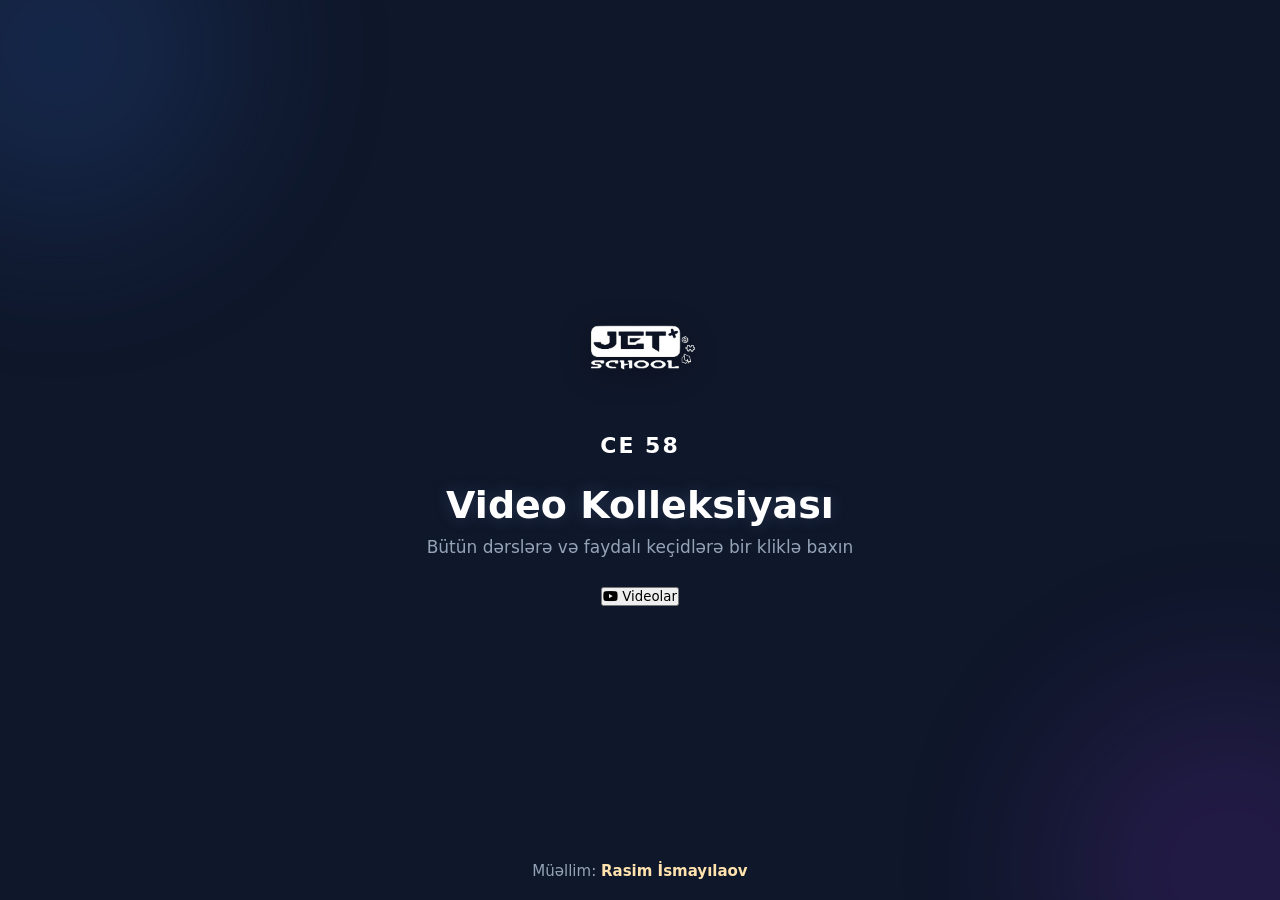
<file: veb.html>
<!DOCTYPE html>
<html lang="az">
<head>
    <meta charset="UTF-8">
    <meta name="viewport" content="width=device-width, initial-scale=1.0">
    <title>Video Portal - Jet School</title>
    <link rel="stylesheet" href="veb.css">
    <link rel="stylesheet" href="https://cdnjs.cloudflare.com/ajax/libs/font-awesome/6.0.0/css/all.min.css">
</head>
<body>

    <!-- Mərkəzi Bölmə -->
    <div class="hero-container">
        <!-- Böyüdülmüş Şəffaf Loqo -->
        <img src="Jet School Loqo.png" alt="Jet School Logo" class="hero-logo-img">
        
        <!-- Loqonun Altında Çərçivəsiz Ağ CE 58 -->
        <div class="hero-course-text">CE 58</div>
        
        <h1 class="main-title">Video Kolleksiyası</h1>
        <p class="sub-title">Bütün dərslərə və faydalı keçidlərə bir kliklə baxın</p>
        
        <!-- Videolar Düyməsi -->
        <button id="openBtn" class="main-video-btn">
            <i class="fab fa-youtube"></i> Videolar
        </button>
    </div>

    <!-- Səhifənin Ən Altı (Footer) -->
    <footer class="page-footer">
        <p>Müəllim: <span>Rasim İsmayılaov</span></p>
    </footer>

    <!-- Modallı Video Pəncərəsi -->
    <div id="videoModal" class="modal-overlay">
        <div class="modal-box">
            
            <!-- Modal Yuxarı Hissəsi -->
            <div class="modal-header">
                <div class="header-titles">
                    <span class="badge-tag">Jet School</span>
                    <h2 class="modal-main-title">Dərslər və Keçidlər</h2>
                    <h3 class="modal-sub-title">CE 58</h3>
                </div>
                <button id="closeBtn" class="close-icon">&times;</button>
            </div>
            
            <!-- Video Siyahısı (21 Dərs) -->
            <div class="video-list">
                <div class="video-item">
                    <div class="info">
                        <i class="fas fa-play-circle"></i>
                        <span>Dərs 1. Tanışlıq, Kompüterin növləri</span>
                    </div>
                    <a href="https://youtu.be/sBwt2dKCDlQ" target="_blank" class="link-btn">Keçid Et <i class="fas fa-arrow-right"></i></a>
                </div>

                <div class="video-item">
                    <div class="info">
                        <i class="fas fa-play-circle"></i>
                        <span>Dərs 2. Kompüterin hissələri ( CPU, GPU, RAM )</span>
                    </div>
                    <a href="https://youtu.be/6cVqVD9MkIQ" target="_blank" class="link-btn">Keçid Et <i class="fas fa-arrow-right"></i></a>
                </div>

                <div class="video-item">
                    <div class="info">
                        <i class="fas fa-play-circle"></i>
                        <span>Dərs 3. Kompüterin hissələri</span>
                    </div>
                    <a href="https://youtu.be/u9QGQ6UePhg" target="_blank" class="link-btn">Keçid Et <i class="fas fa-arrow-right"></i></a>
                </div>

                <div class="video-item">
                    <div class="info">
                        <i class="fas fa-play-circle"></i>
                        <span>Dərs 4. Ana plata, giriş çıxış qurğuları</span>
                    </div>
                    <a href="https://youtu.be/0DwuUh662jQ" target="_blank" class="link-btn">Keçid Et <i class="fas fa-arrow-right"></i></a>
                </div>

                <div class="video-item">
                    <div class="info">
                        <i class="fas fa-play-circle"></i>
                        <span>Dərs 5. Əməliyyat Hissələri. Giriş</span>
                    </div>
                    <a href="https://www.youtube.com/watch?v=4y2etT_-VUQ" target="_blank" class="link-btn">Keçid Et <i class="fas fa-arrow-right"></i></a>
                </div>

                <div class="video-item">
                    <div class="info">
                        <i class="fas fa-play-circle"></i>
                        <span>Dərs 6. Əməliyyat sistemlərinin nüvələri və driver-lər</span>
                    </div>
                    <a href="https://youtu.be/cJMUYfsxrI8" target="_blank" class="link-btn">Keçid Et <i class="fas fa-arrow-right"></i></a>
                </div>

                <div class="video-item">
                    <div class="info">
                        <i class="fas fa-play-circle"></i>
                        <span>Dərs 7. Windows 11-in Virtualbox-a yazılması</span>
                    </div>
                    <a href="https://youtu.be/Op2f-IHL87o" target="_blank" class="link-btn">Keçid Et <i class="fas fa-arrow-right"></i></a>
                </div>

                <div class="video-item">
                    <div class="info">
                        <i class="fas fa-play-circle"></i>
                        <span>Dərs 8. Linux-un yazılması</span>
                    </div>
                    <a href="https://youtu.be/cwzMwkxPTz8" target="_blank" class="link-btn">Keçid Et <i class="fas fa-arrow-right"></i></a>
                </div>

                <div class="video-item">
                    <div class="info">
                        <i class="fas fa-play-circle"></i>
                        <span>Alqoritm. Dərs 1</span>
                    </div>
                    <a href="https://youtu.be/T7SqDeebxY0" target="_blank" class="link-btn">Keçid Et <i class="fas fa-arrow-right"></i></a>
                </div>

                <div class="video-item">
                    <div class="info">
                        <i class="fas fa-play-circle"></i>
                        <span>Ce 58 Alqoritm</span>
                    </div>
                    <a href="https://www.youtube.com/watch?v=jNj80mOgR6k" target="_blank" class="link-btn">Keçid Et <i class="fas fa-arrow-right"></i></a>
                </div>

                <div class="video-item">
                    <div class="info">
                        <i class="fas fa-play-circle"></i>
                        <span>Alqoritmlər. Flowchart. Dəyişənlər</span>
                    </div>
                    <a href="https://youtu.be/cgtLTzadeCM" target="_blank" class="link-btn">Keçid Et <i class="fas fa-arrow-right"></i></a>
                </div>

                <div class="video-item">
                    <div class="info">
                        <i class="fas fa-play-circle"></i>
                        <span>Məntiqi və Riyazi operatorlar, Tək və cüt ədədlərin tapılması</span>
                    </div>
                    <a href="https://youtu.be/1YJ2vMjZRDs" target="_blank" class="link-btn">Keçid Et <i class="fas fa-arrow-right"></i></a>
                </div>

                <div class="video-item">
                    <div class="info">
                        <i class="fas fa-play-circle"></i>
                        <span>Online dərs, and və or izahı</span>
                    </div>
                    <a href="https://youtu.be/j_jBJERw6ug" target="_blank" class="link-btn">Keçid Et <i class="fas fa-arrow-right"></i></a>
                </div>

                <div class="video-item">
                    <div class="info">
                        <i class="fas fa-play-circle"></i>
                        <span>Dövrü Alqoritm</span>
                    </div>
                    <a href="https://youtu.be/0dF0YmwLN98" target="_blank" class="link-btn">Keçid Et <i class="fas fa-arrow-right"></i></a>
                </div>

                <div class="video-item">
                    <div class="info">
                        <i class="fas fa-play-circle"></i>
                        <span>AI, LLM, ML, DL</span>
                    </div>
                    <a href="https://youtu.be/jk6F5_AJg5g" target="_blank" class="link-btn">Keçid Et <i class="fas fa-arrow-right"></i></a>
                </div>

                <div class="video-item">
                    <div class="info">
                        <i class="fas fa-play-circle"></i>
                        <span>Ip, Router, Modem, WiFi</span>
                    </div>
                    <a href="https://youtu.be/hD9aKychRc4" target="_blank" class="link-btn">Keçid Et <i class="fas fa-arrow-right"></i></a>
                </div>

                <div class="video-item">
                    <div class="info">
                        <i class="fas fa-play-circle"></i>
                        <span>Jan AI</span>
                    </div>
                    <a href="https://youtu.be/9hYrOXgJ4lI" target="_blank" class="link-btn">Keçid Et <i class="fas fa-arrow-right"></i></a>
                </div>

                <div class="video-item">
                    <div class="info">
                        <i class="fas fa-play-circle"></i>
                        <span>Openclaw</span>
                    </div>
                    <a href="https://youtu.be/Z_ePpxBP0ag" target="_blank" class="link-btn">Keçid Et <i class="fas fa-arrow-right"></i></a>
                </div>

                <div class="video-item">
                    <div class="info">
                        <i class="fas fa-play-circle"></i>
                        <span>Vakansiya avtomatlaşdırılması. Openclaw</span>
                    </div>
                    <a href="https://youtu.be/K8_hhkKDrAI" target="_blank" class="link-btn">Keçid Et <i class="fas fa-arrow-right"></i></a>
                </div>

                <div class="video-item">
                    <div class="info">
                        <i class="fas fa-play-circle"></i>
                        <span>Openclaw yazılması</span>
                    </div>
                    <a href="https://youtu.be/UBj0asPcpXw" target="_blank" class="link-btn">Keçid Et <i class="fas fa-arrow-right"></i></a>
                </div>

                <div class="video-item">
                    <div class="info">
                        <i class="fas fa-play-circle"></i>
                        <span>Hermes</span>
                    </div>
                    <a href="https://youtu.be/rFzZ1YUTX1M" target="_blank" class="link-btn">Keçid Et <i class="fas fa-arrow-right"></i></a>
                </div>
            </div>

            <!-- Modal Aşağı Hissəsi: Müəllim -->
            <div class="modal-footer">
                <p>Müəllim: <span>Rasim İsmayılaov</span></p>
            </div>

        </div>
    </div>

    <!-- Zəmanətli Modal Skripti -->
    <script>
        const openBtn = document.getElementById('openBtn');
        const closeBtn = document.getElementById('closeBtn');
        const modal = document.getElementById('videoModal');

        openBtn.addEventListener('click', function() {
            modal.style.display = 'flex';
        });

        closeBtn.addEventListener('click', function() {
            modal.style.display = 'none';
        });

        window.addEventListener('click', function(event) {
            if (event.target === modal) {
                modal.style.display = 'none';
            }
        });
    </script>
</body>
</html>
</file>
<file: veb.css>
* {
    margin: 0;
    padding: 0;
    box-sizing: border-box;
    font-family: 'Segoe UI', system-ui, sans-serif;
}

body {
    background: #0f172a;
    color: #fff;
    min-height: 100vh;
    display: flex;
    flex-direction: column;
    justify-content: space-between;
    align-items: center;
    padding: 15px 20px;
    position: relative;
    isolation: isolate;
    overflow-x: hidden;
}

/* YUXARI PROFİL PANELİ */
.top-bar {
    width: 100%;
    max-width: 1000px;
    display: flex;
    justify-content: flex-end;
    padding: 10px 0;
}

.user-profile-summary {
    position: relative;
    display: flex;
    align-items: center;
    gap: 12px;
    background: #1e293b;
    padding: 8px 18px;
    border-radius: 30px;
    border: 1px solid #334155;
    cursor: pointer;
    overflow: hidden;
    transition: all 0.3s ease;
    box-shadow: 0 4px 12px rgba(0, 0, 0, 0.3);
    animation: profileAppear 0.7s ease both;
}

.avatar-icon {
    font-size: 30px;
    color: maroon;
}

.avatar-container {
    width: 36px;
    height: 36px;
    border-radius: 50%;
    overflow: hidden;
    display: flex;
    align-items: center;
    justify-content: center;
    background: #0f172a;
    flex-shrink: 0;
}

.avatar-img {
    width: 100%;
    height: 100%;
    object-fit: cover;
}

.user-info {
    display: flex;
    flex-direction: column;
    line-height: 1.2;
}

.user-name {
    font-size: 14px;
    font-weight: 700;
    color: #fff;
}

.user-role {
    font-size: 11px;
    color: #94a3b8;
}

.hover-overlay {
    position: absolute;
    top: 0;
    left: 0;
    width: 100%;
    height: 100%;
    background: maroon;
    color: #fff;
    display: flex;
    align-items: center;
    justify-content: center;
    gap: 8px;
    font-size: 13px;
    font-weight: 600;
    opacity: 0;
    transition: opacity 0.3s ease;
    border-radius: 30px;
}

.user-profile-summary:hover .hover-overlay {
    opacity: 1;
}

/* MƏRKƏZİ BÖLMƏ */
.hero-container {
    text-align: center;
    display: flex;
    flex-direction: column;
    align-items: center;
    margin: auto;
    animation: heroEntrance 0.9s ease both;
}

.hero-logo-img {
    height: 150px;
    width: auto;
    object-fit: contain;
    margin-bottom: 12px;
    filter: drop-shadow(0 6px 15px rgba(0, 0, 0, 0.4));
    animation: logoFloat 4s ease-in-out infinite;
    transition: filter 0.3s ease, transform 0.3s ease;
}

.hero-logo-img:hover {
    filter: drop-shadow(0 0 22px rgba(147, 197, 253, 0.55));
    transform: scale(1.04);
}

.hero-course-text {
    color: #ffffff;
    font-size: 22px;
    font-weight: 700;
    margin-bottom: 25px;
    letter-spacing: 2px;
}

.main-title {
    font-size: 38px;
    font-weight: 700;
    margin-bottom: 10px;
    color: #ffffff;
    text-shadow: 0 0 18px rgba(147, 197, 253, 0.18);
    animation: titleAppear 1.1s ease both;
}

.sub-title {
    color: #94a3b8;
    margin-bottom: 30px;
    font-size: 17px;
}

/* ƏSAS DÜYMƏLƏR */
.main-buttons-group {
    display: flex;
    gap: 20px;
    justify-content: center;
    align-items: center;
    flex-wrap: wrap;
}

.cool-main-btn {
    background: linear-gradient(135deg, maroon, #880e4f);
    color: white;
    border: 2px solid transparent;
    padding: 16px 40px;
    font-size: 19px;
    font-weight: 600;
    border-radius: 50px;
    cursor: pointer;
    transition: all 0.3s ease;
    box-shadow: 0 8px 25px rgba(128, 0, 0, 0.5);
    display: inline-flex;
    align-items: center;
    justify-content: center;
    gap: 10px;
    min-width: 190px;
    position: relative;
    overflow: hidden;
    isolation: isolate;
}

.cool-main-btn::after {
    content: "";
    position: absolute;
    top: -60%;
    left: -75%;
    width: 45%;
    height: 220%;
    background: rgba(255, 255, 255, 0.18);
    transform: rotate(25deg);
    transition: left 0.65s ease;
    z-index: -1;
}

.cool-main-btn:hover::after {
    left: 140%;
}

.cool-main-btn:hover {
    transform: translateY(-4px) scale(1.03);
    border-color: #ff9096;
    box-shadow: 0 0 25px rgba(255, 144, 150, 0.6), 0 10px 30px rgba(128, 0, 0, 0.6);
    background: linear-gradient(135deg, #a71d2a, maroon);
}

/* FOOTER */
.page-footer {
    text-align: center;
    color: #94a3b8;
    font-size: 15px;
    padding-bottom: 5px;
}

.page-footer span {
    color: rgb(255, 226, 173);
    font-weight: 600;
}

/* MODALLAR VƏ OVERLAY */
.modal-overlay {
    display: none;
    position: fixed;
    top: 0;
    left: 0;
    width: 100%;
    height: 100%;
    background: rgba(0, 0, 0, 0.85);
    backdrop-filter: blur(8px);
    justify-content: center;
    align-items: center;
    z-index: 1000;
}

.force-show {
    display: flex !important;
}

.modal-overlay.hidden {
    display: none !important;
}

.modal-box {
    background: #1e293b;
    width: 90%;
    max-width: 680px;
    max-height: 85vh;
    overflow-y: auto;
    border-radius: 20px;
    padding: 30px;
    border: 1px solid #334155;
    box-shadow: 0 20px 40px rgba(0, 0, 0, 0.6);
    display: flex;
    flex-direction: column;
    animation: modalAppear 0.25s ease both;
}

.small-modal {
    max-width: 420px;
}

/* GİRİŞ / PAROL MODALI */
.auth-box {
    max-width: 400px;
    text-align: center;
}

.auth-logo {
    height: 80px;
    margin-bottom: 15px;
}

.auth-header h2 {
    color: #fff;
    font-size: 24px;
    margin-bottom: 5px;
}

.auth-header p {
    color: #94a3b8;
    font-size: 14px;
    margin-bottom: 20px;
}

.error-msg {
    color: #ff4d4d;
    font-size: 13px;
    margin-bottom: 10px;
}

/* MODAL BAŞLIĞI */
.modal-header {
    display: flex;
    justify-content: space-between;
    align-items: flex-start;
    margin-bottom: 20px;
    padding-bottom: 15px;
    border-bottom: 1px solid #334155;
    position: sticky;
    top: 0;
    background: #1e293b;
    z-index: 10;
}

.badge-tag {
    background: maroon;
    color: rgb(255, 226, 173);
    padding: 4px 12px;
    border-radius: 12px;
    font-size: 12px;
    font-weight: bold;
}

.modal-main-title {
    font-size: 22px;
    color: #f8fafc;
    font-weight: 700;
}

.close-icon {
    background: none;
    border: none;
    color: #94a3b8;
    font-size: 28px;
    cursor: pointer;
}

.close-icon:hover {
    color: #ff4d4d;
}

/* FORM VƏ PROFİL ŞƏKLİ */
.profile-form,
.auth-form {
    display: flex;
    flex-direction: column;
    gap: 15px;
}

.form-group {
    display: flex;
    flex-direction: column;
    gap: 6px;
    text-align: left;
}

.form-group label {
    font-size: 13px;
    color: #94a3b8;
}

.form-group input,
.form-group textarea {
    background: #0f172a;
    border: 1px solid #334155;
    border-radius: 8px;
    padding: 10px 12px;
    color: #fff;
    outline: none;
    font-size: 14px;
}

.form-group input:focus,
.form-group textarea:focus {
    border-color: maroon;
}

.avatar-upload-group input[type="file"] {
    background: #0f172a;
    border: 1px solid #334155;
    padding: 8px;
    border-radius: 8px;
    color: #94a3b8;
    font-size: 13px;
    cursor: pointer;
}

.save-btn {
    background: maroon;
    color: white;
    border: none;
    padding: 12px;
    border-radius: 8px;
    font-weight: 600;
    cursor: pointer;
    display: flex;
    align-items: center;
    justify-content: center;
    gap: 8px;
    transition: background 0.2s;
}

.save-btn:hover {
    background: #a71d2a;
}

/* VİDEO SİYAHISI */
.video-list {
    display: flex;
    flex-direction: column;
    gap: 12px;
}

.video-item {
    background: #0f172a;
    padding: 14px 20px;
    border-radius: 12px;
    display: flex;
    justify-content: space-between;
    align-items: center;
    border: 1px solid #1e293b;
}

.video-item .info {
    display: flex;
    align-items: center;
    gap: 12px;
    font-size: 15px;
    color: #e2e8f0;
}

.video-item .info i {
    color: maroon;
    font-size: 18px;
}

.link-btn {
    background: maroon;
    color: white;
    text-decoration: none;
    padding: 8px 16px;
    border-radius: 8px;
    font-size: 13px;
    font-weight: 600;
}

.link-btn:hover {
    background: rgb(255, 144, 150);
    color: maroon;
}

/* FOOTER VƏ SCROLLBAR */
.modal-footer {
    margin-top: 20px;
    padding-top: 12px;
    border-top: 1px solid #334155;
    text-align: center;
    font-size: 14px;
    color: #94a3b8;
}

.modal-footer span {
    color: rgb(255, 226, 173);
}

.modal-box::-webkit-scrollbar {
    width: 6px;
}

.modal-box::-webkit-scrollbar-thumb {
    background: maroon;
    border-radius: 10px;
}

/* ARXA FONDA YUMŞAQ İŞIQ EFFEKTİ */
body::before,
body::after {
    content: "";
    position: fixed;
    width: 360px;
    height: 360px;
    border-radius: 50%;
    filter: blur(90px);
    opacity: 0.16;
    pointer-events: none;
    z-index: -1;
    animation: backgroundFloat 12s ease-in-out infinite alternate;
}

body::before {
    top: -130px;
    left: -120px;
    background: #3b82f6;
}

body::after {
    right: -130px;
    bottom: -150px;
    background: #9333ea;
    animation-delay: -6s;
}

/* ANİMASİYALAR */
@keyframes backgroundFloat {
    from {
        transform: translate3d(0, 0, 0) scale(1);
    }
    to {
        transform: translate3d(35px, 25px, 0) scale(1.18);
    }
}

@keyframes heroEntrance {
    from {
        opacity: 0;
        transform: translateY(22px);
    }
    to {
        opacity: 1;
        transform: translateY(0);
    }
}

@keyframes logoFloat {
    0%, 100% {
        transform: translateY(0);
    }
    50% {
        transform: translateY(-9px);
    }
}

@keyframes titleAppear {
    from {
        opacity: 0;
        letter-spacing: 1px;
    }
    to {
        opacity: 1;
        letter-spacing: normal;
    }
}

@keyframes profileAppear {
    from {
        opacity: 0;
        transform: translateX(16px);
    }
    to {
        opacity: 1;
        transform: translateX(0);
    }
}

@keyframes modalAppear {
    from {
        opacity: 0;
        transform: translateY(12px) scale(0.98);
    }
    to {
        opacity: 1;
        transform: translateY(0) scale(1);
    }
}

/* TELEFON VƏ KİÇİK EKRANLAR */
@media (max-width: 600px) {
    body {
        padding: 12px;
    }

    .hero-logo-img {
        height: 115px;
    }

    .main-title {
        font-size: 30px;
    }

    .hero-course-text {
        font-size: 17px;
    }

    .sub-title {
        font-size: 15px;
    }

    .main-buttons-group {
        width: 100%;
        gap: 12px;
    }

    .cool-main-btn {
        width: 100%;
        max-width: 300px;
        min-width: 0;
        padding: 14px 24px;
        font-size: 17px;
    }

    .modal-box {
        width: 95%;
        padding: 20px;
    }

    .top-bar {
        justify-content: center;
    }
}

/* ANİMASİYALARI AZALTMA SEÇİMİ */
@media (prefers-reduced-motion: reduce) {
    *,
    *::before,
    *::after {
        animation-duration: 0.01ms !important;
        animation-iteration-count: 1 !important;
        scroll-behavior: auto !important;
        transition-duration: 0.01ms !important;
    }
}

/* JET SCHOOL - YAN ANİMASİYALAR */
.side-decorations {
    position: fixed;
    top: 15%;
    bottom: 10%;
    width: 130px;
    display: flex;
    flex-direction: column;
    justify-content: space-around;
    align-items: center;
    pointer-events: none;
    z-index: 0;
}

.left-decorations {
    left: 4%;
}

.right-decorations {
    right: 4%;
}

.side-decorations span {
    font-size: 42px;
    display: block;
    animation: jetFloat 4s ease-in-out infinite;
    filter: drop-shadow(0 5px 8px rgba(80, 100, 180, .2));
}

.side-decorations span:nth-child(2) {
    animation-delay: .7s;
}

.side-decorations span:nth-child(3) {
    animation-delay: 1.4s;
}

.side-decorations span:nth-child(4) {
    animation-delay: 2.1s;
}

@keyframes jetFloat {
    0%, 100% {
        transform: translateY(0) rotate(-8deg);
    }
    50% {
        transform: translateY(-22px) rotate(8deg);
    }
}

@media (max-width: 750px) {
    .side-decorations {
        width: 55px;
        opacity: .55;
    }

    .side-decorations span {
        font-size: 25px;
    }
}

@media (prefers-reduced-motion: reduce) {
    .side-decorations span {
        animation: none;
    }
}
/* JET SCHOOL - LOTTIE YAN ANİMASİYALARI */

.side-animation {
    position: fixed;
    top: 50%;
    transform: translateY(-50%);
    width: 260px;
    height: 260px;
    z-index: 0;
    pointer-events: none;
}

.side-animation dotlottie-wc {
    width: 100%;
    height: 100%;
}

.left-animation {
    left: 2%;
}

.right-animation {
    right: 2%;
}

.hero-container {
    position: relative;
    z-index: 1;
}

@media (max-width: 900px) {
    .side-animation {
        width: 150px;
        height: 150px;
        opacity: 0.65;
    }
}

@media (max-width: 600px) {
    .side-animation {
        width: 85px;
        height: 85px;
        opacity: 0.45;
    }
}

@media (prefers-reduced-motion: reduce) {
    .side-animation {
        display: none;
    }
}
</file>
